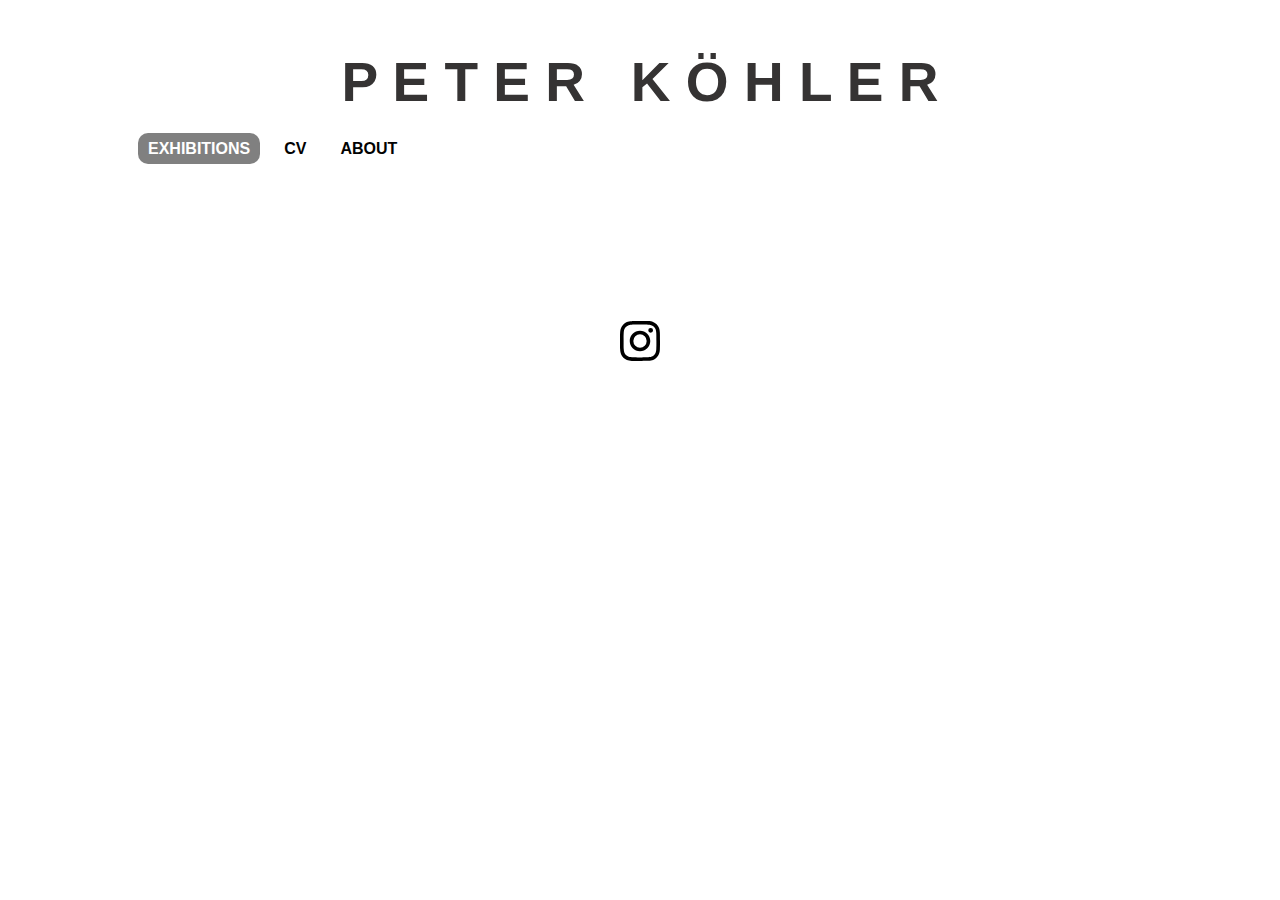
<file: exhibition.html>
<!DOCTYPE html>
<html lang="en">
  <head>
    <meta charset="UTF-8" />
    <meta name="viewport" content="width=device-width, initial-scale=1.0" />
    <link rel="stylesheet" href="style.css" />
    <title>Peter Köhler</title>
  </head>
  <body>
    <div class="page-name">
      <h1><a href="index.html">P E T E R &nbsp; K &Ouml; H L E R</a></h1>
    </div>
    <div class="nav">
      <nav>
        <a href="index.html#exhibitions" class="active">EXHIBITIONS</a>
        <a href="index.html#cv">CV</a>
        <a href="index.html#about">ABOUT</a>
      </nav>
    </div>

    <div id="exhibitions" class="section">
      <h1 id="exhibitionName" class="title"></h1>
      <h1 id="exhibitionYear"></h1>
      <div class="container">
        <ul class="exhibition-image-gallery">
          <!-- heading text -->
        </ul>
      </div>
    </div>
    <div id="footer">
      <a href="https://www.instagram.com/kohlerpost/">
        <img
          id="pk"
          src="images/Instagram_Glyph_Black.svg"
          width="40"
          length="40"
          alt="Instagram"
          alt="Peter Köhler"
        />
      </a>
    </div>
    <script src="exhibition.js"></script>
  </body>
</html>
</file>
<file: style.css>
body,
html {
  margin: 0;
  padding: 0;
  min-width: 100%;
  scroll-behavior: smooth;
}

/* unvisited link */
a:link {
  color: rgb(0, 0, 0);
  text-decoration: none;
}

/* visited link */
a:visited {
  color: rgb(0, 0, 0);
}

/* mouse over link */
a:hover {
  color: rgb(41, 38, 40);
}

/* selected link */
a:active {
  color: rgb(0, 0, 0);
}

.page-name {
  position: fixed; /*left: 50%;*/
  width: 100%;
  font-size: 35px;
  padding-top: 50px;
  padding-bottom: 35px;
  background-color: white;
  z-index: 9;

  /*text-shadow: 2px 2px rgb(200, 197, 199);*/
}

.page-name a {
  text-decoration: none;
  color: rgb(53, 51, 51);
}

.page-name h1 {
  font-size: 55px;
}

.nav {
  position: fixed; /*left: 50%;*/
  width: 100%;
  height: 5%;
  top: 130px;
  z-index: 9;
  padding-left: 10px;
  padding-bottom: 10px;
  padding-top: 10px;
  opacity: 1;
  background-color: white;
  margin: 0px 10% 0;
  /*background-image: url("nav_picture.jpg");*/
}

.nav a {
  padding: 7px 10px;
  border-radius: 10px;
  margin-right: 10px;
  margin-bottom: 50px;
  background: rgba(255, 255, 255, 0.5);
  -webkit-transition: all 0.2s ease-out;
  -moz-transition: all 0.2s ease-out;
  -ms-transition: all 0.2s ease-out;
  -o-transition: all 0.2s ease-out;
  transition: all 0.2s ease-out;
  text-decoration: none;
  color: black;
  font-family: sans-serif, arial;
  font-weight: 100;
  opacity: 99%;
  font-weight: bold;
}

.nav a.active {
  background: rgba(0, 0, 0, 0.5);
  color: rgb(255, 255, 255);
}

a.active {
  background: rgba(0, 0, 0, 0.5);
  color: rgb(255, 255, 255);
}

.section {
  padding-top: 260px;
  position: relative;
  text-align: left;
  font-family: sans-serif, arial;
  margin: 0px 10% 0; /* Add margin-top to create space below the fixed nav */
}

#pdfContainer {
  display: flex;
  justify-content: center;
  align-items: center;
}

embed,
object {
  max-width: 100%; /* Ensure the PDF content doesn't overflow on smaller screens */
  height: auto; /* Maintain aspect ratio and prevent distortion */
}

h1,
p {
  margin: 0;
  font-family: sans-serif, arial;
}

p {
  word-break: keep-all;
  padding-left: 20px;
  padding-bottom: 10px;
  font-size: 18px;
}

#pk {
  padding-top: 20px;
  display: block;
  margin-left: auto;
  margin-right: auto;
  padding-bottom: 100px;
}

#image img {
  display: block;
  margin-left: auto;
  margin-right: auto;
  max-width: 100%;
  height: auto;
  padding-bottom: 20px;
}

#cv {
  /* max-height: 1200px; /* Set a maximum height for the CV section */
  overflow-y: auto; /* Enable vertical scrolling within the section if content exceeds the height */
}

#peterCV p {
  margin: 0;
  font-family: sans-serif, arial;
  font-size: 16px;
}

h1 {
  font-size: 50px;
  margin-bottom: 25px;
  text-align: center;
}

h2 {
  text-align: center;
  color: rgb(113, 43, 43);
}

@media only screen and (max-width: 600px) {
  #about p {
    font-size: 14px;
  }

  #peterCV p {
    margin: 0;
    font-family: sans-serif, arial;
    font-size: 14px;
  }

  h1 {
    font-size: 20px;
  }
  h2 {
    font-size: 18px;
  }
  .page-name h1 {
    font-size: 25px;
  }
}

/*.nav a:hover {
  background: rgba(232, 167, 167, 0.7);
}*/

.image-gallery,
.exhibition-image-gallery {
  /* position: relative;
  width: 100%; */
  display: flex;
  flex-wrap: wrap;
  justify-content: center;
  gap: 20px;
}

.image-gallery > li,
.exhibition-image-gallery > li {
  flex-grow: 1 1 auto; /* or flex: auto; */
  /* height: 600px; */
  flex-basis: 500px; /* width: 350px; */
  position: relative;
  cursor: pointer;
  list-style-type: none;
}

.image-gallery li img,
.exhibition-image-gallery li img {
  object-fit: cover;
  width: 100%;
  height: 100%;
  /*max-width: 100%;
  height: auto;*/
  vertical-align: middle;
  border-radius: 5px;
}

.image-gallery::after,
.exhibition-image-gallery::after {
  content: "";
  flex-basis: 350px;
}

/* hover */
.image-gallery li:hover .overlay,
.exhibition-image-gallery li:hover .overlay {
  transform: scale(1);
}

.overlay {
  position: absolute;
  width: 100%;
  height: 100%;
  background: rgba(57, 57, 57, 0.502);
  top: 0;
  left: 0;
  transform: scale(0);
  transition: all 0.2s 0.1s ease-in-out;
  color: #fff;
  border-radius: 0px;
  /* center overlay text */
  display: flex;
  align-items: center;
  justify-content: center;
}
.overlay p {
  display: block;
}

ul {
  display: block;
  list-style-type: disc;
  margin-block-start: 1em;
  margin-block-end: 1em;
  margin-inline-start: 0px;
  margin-inline-end: 0px;
  padding-inline-start: 0px;
}
</file>
